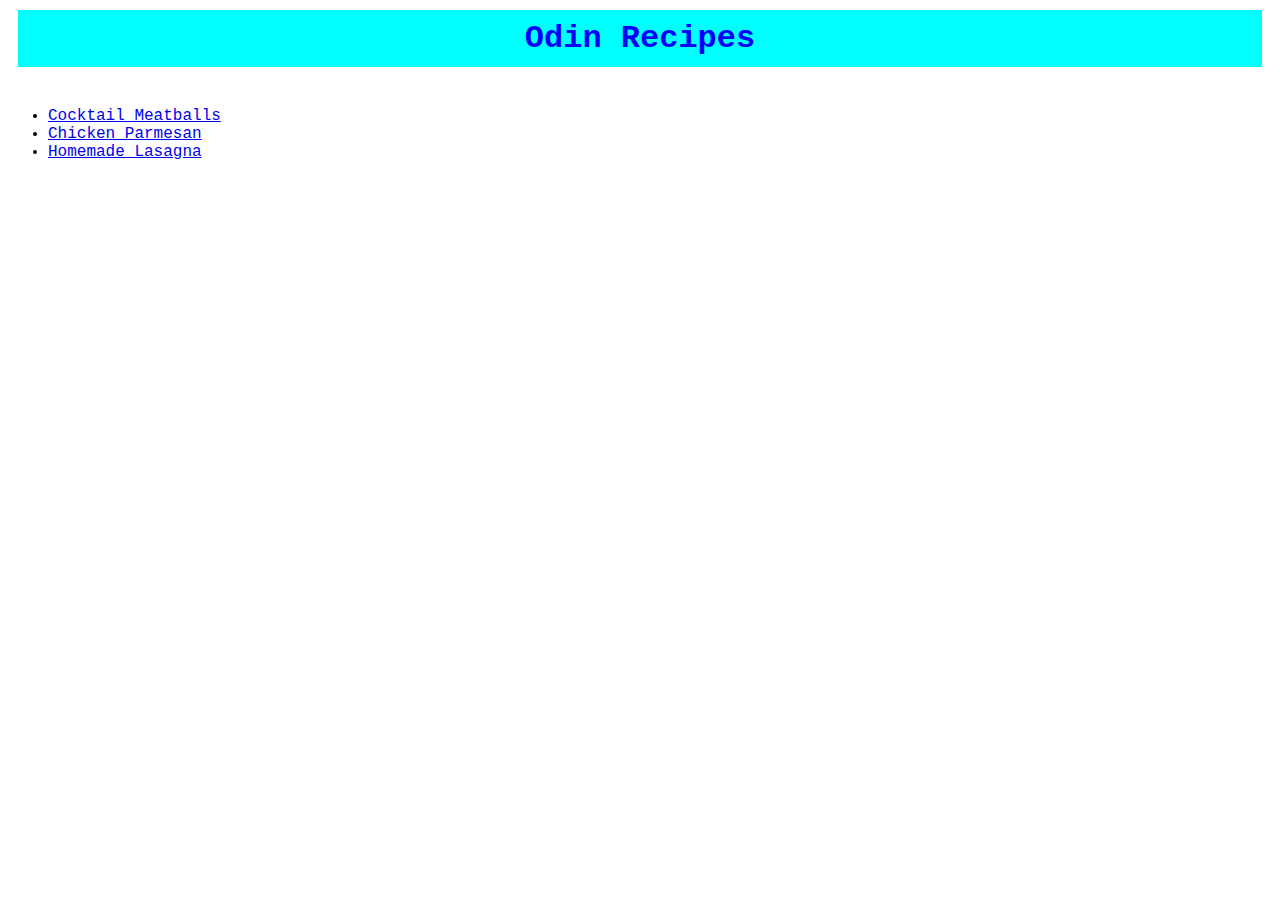
<file: index.html>
<!DOCTYPE html>
<html lang="en">
<head>
    <meta charset="UTF-8">
    <meta name="viewport" content="width=device-width, initial-scale=1.0">
    <title>Odin Recipes</title>
    <link rel="stylesheet" href="style.css">
</head>
<body>
    <h1>Odin Recipes</h1>
    <ul>
        <li><a href="./recipes/cocktail-meatballs.html">Cocktail Meatballs</a></li>
        <li><a href="./recipes/chicken-parmesan.html">Chicken Parmesan</a></li>
        <li><a href="./recipes/homemade-lasagna.html">Homemade Lasagna</a></li>
    </ul>
</body>
</html>
</file>
<file: style.css>
*{
    font-family: 'Courier New', Courier, monospace;
}
h1{
    color: blue;
    background-color: aqua;
}
img{
    height: auto;
    width: 310px;
    display: block;
    margin: 0 auto;
}
h3{
    color: blueviolet;
    font-size: 20px;
    background-color: bisque;
}
h1, h3, p{
    text-align: center;
    padding: 10px;
    margin: 10px;
}
ul, ol{
    padding: 30px;
    margin: 10px;
}
</file>
